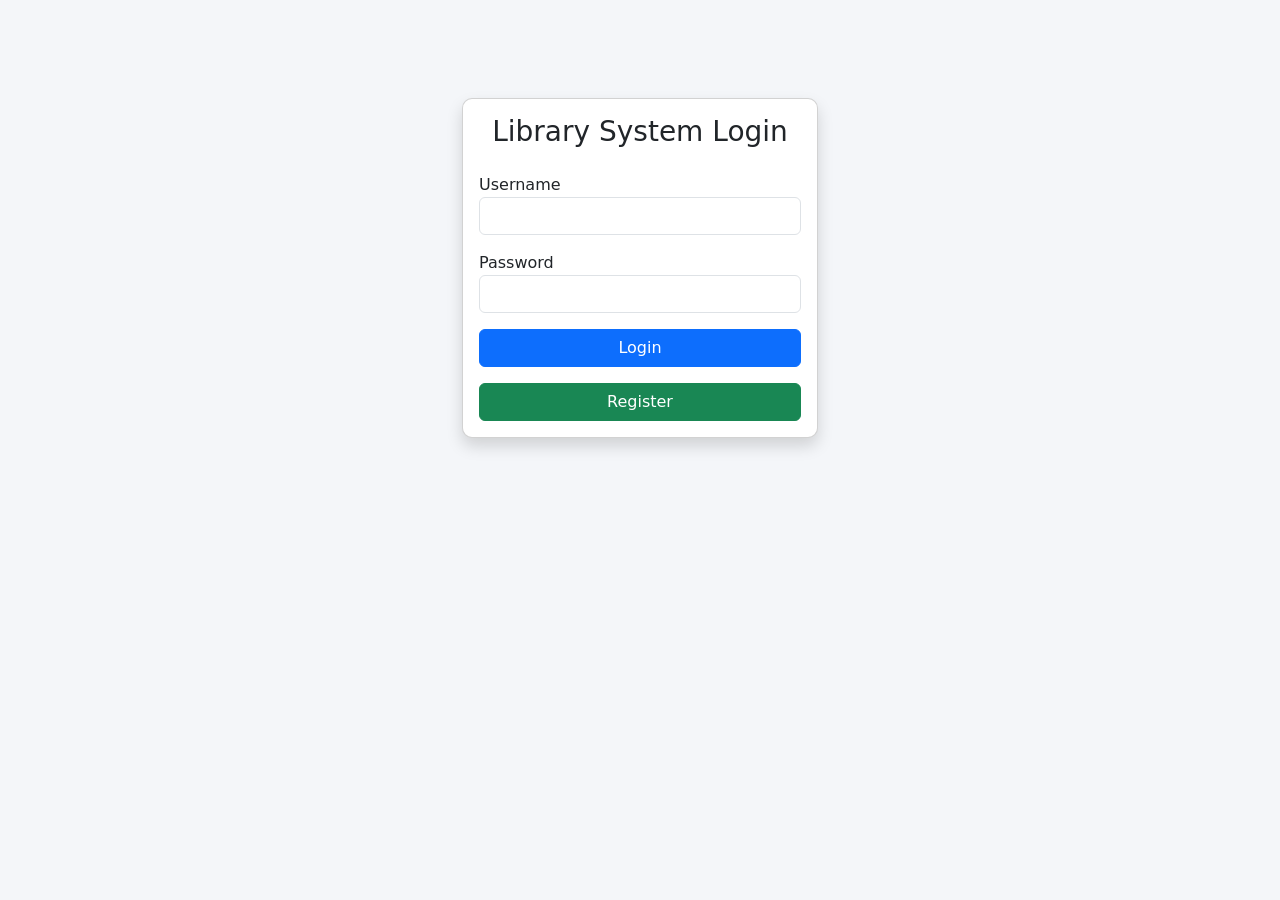
<file: index.html>
<!DOCTYPE html>

<html lang="en">

<head>

<meta charset="UTF-8">

<meta name="viewport" content="width=device-width, initial-scale=1.0">

<title>Library System - Login</title>

<!-- Bootstrap 5 -->

<link href="https://cdn.jsdelivr.net/npm/bootstrap@5.3.3/dist/css/bootstrap.min.css" rel="stylesheet">

<!-- Custom CSS -->

<link rel="stylesheet" href="css/style.css">

</head>

<body>

<div class="container">

<div class="row justify-content-center mt-5">

<div class="col-md-4">

<div class="card shadow">

<div class="card-body">

<h3 class="text-center mb-4">

Library System Login

</h3>

<div id="errorMessage" class="text-danger mb-3"></div>

<form onsubmit="return loginUser()">

<div class="mb-3">

<label>Username</label>

<input type="text" id="username" class="form-control">

</div>

<div class="mb-3">

<label>Password</label>

<input type="password" id="password" class="form-control">

</div>

<button class="btn btn-primary w-100">

Login

</button>

</form>

<a href="register.html" class="btn btn-success w-100 mt-3">
    
    Register
    
</a>

</div>

</div>

</div>

</div>

</div>

<script src="js/login.js"></script>

</body>

</html>
</file>
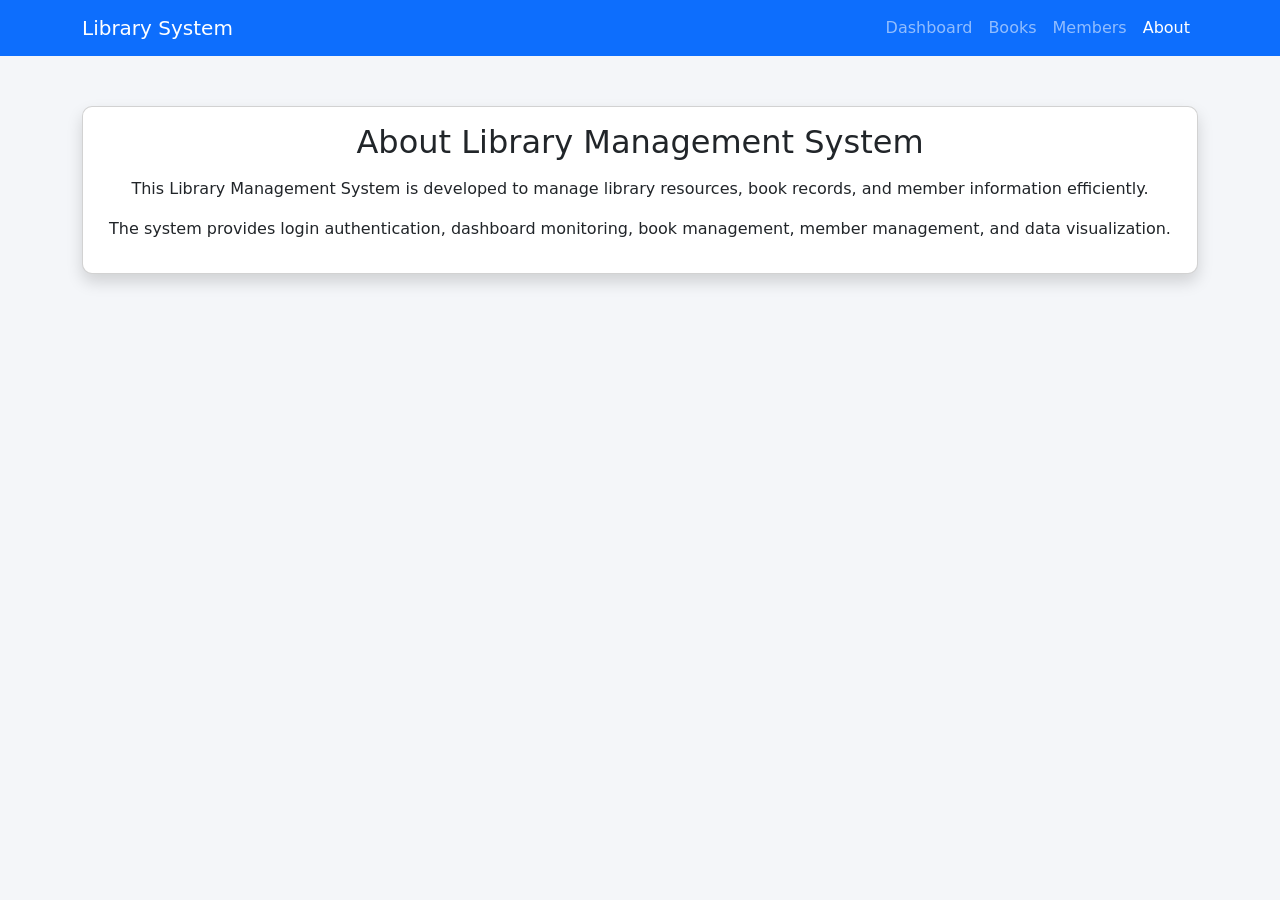
<file: about.html>
<!DOCTYPE html>

<html lang="en">

<head>

<meta charset="UTF-8">

<meta name="viewport" content="width=device-width, initial-scale=1.0">

<title>About Library System</title>

<link href="https://cdn.jsdelivr.net/npm/bootstrap@5.3.3/dist/css/bootstrap.min.css" rel="stylesheet">

<link rel="stylesheet" href="css/style.css">

</head>

<body>

<nav class="navbar navbar-expand-lg navbar-dark bg-primary">

<div class="container">

<a class="navbar-brand" href="dashboard.html">

Library System

</a>

<ul class="navbar-nav ms-auto">

<li class="nav-item">

<a class="nav-link" href="dashboard.html">

Dashboard

</a>

</li>

<li class="nav-item">

<a class="nav-link" href="books.html">

Books

</a>

</li>

<li class="nav-item">

<a class="nav-link" href="members.html">

Members

</a>

</li>

<li class="nav-item">

<a class="nav-link active" href="about.html">

About

</a>

</li>

</ul>

</div>

</nav>

<div class="container mt-5">

<div class="card shadow">

<div class="card-body text-center">

<h2>

About Library Management System

</h2>

<p class="mt-3">

This Library Management System is developed to manage library resources,

book records, and member information efficiently.

</p>

<p>

The system provides login authentication, dashboard monitoring,

book management, member management, and data visualization.

</p>

</div>

</div>

</div>

</body>

</html>
</file>
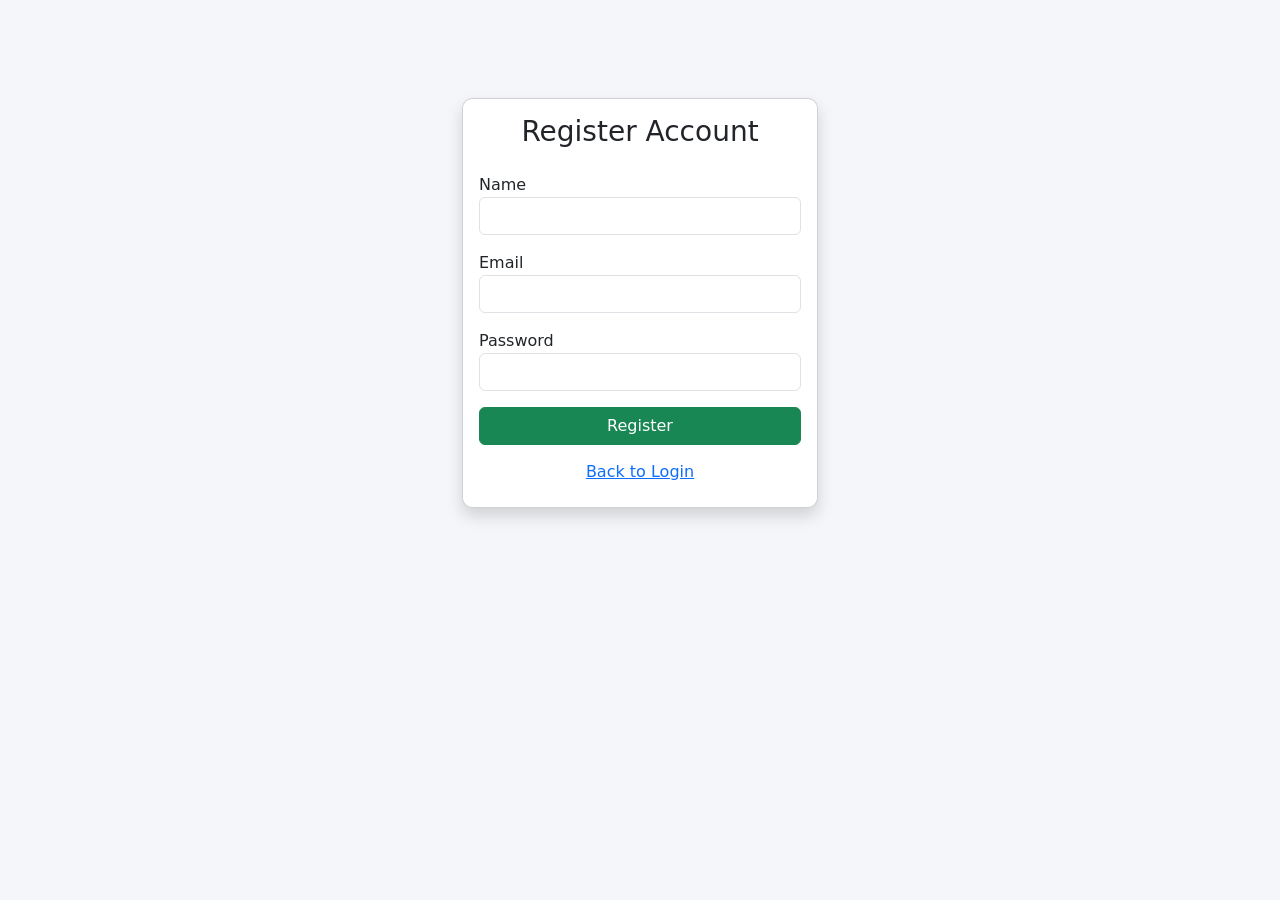
<file: register.html>
<!DOCTYPE html>

<html lang="en">

<head>

<meta charset="UTF-8">

<meta name="viewport" content="width=device-width, initial-scale=1.0">

<title>Register</title>

<link href="https://cdn.jsdelivr.net/npm/bootstrap@5.3.3/dist/css/bootstrap.min.css" rel="stylesheet">

<link rel="stylesheet" href="css/style.css">

</head>

<body>

<div class="container mt-5">

<div class="row justify-content-center">

<div class="col-md-4">

<div class="card shadow">

<div class="card-body">

<h3 class="text-center mb-4">

Register Account

</h3>

<div class="mb-3">

<label>Name</label>

<input type="text" class="form-control">

</div>

<div class="mb-3">

<label>Email</label>

<input type="email" class="form-control">

</div>

<div class="mb-3">

<label>Password</label>

<input type="password" class="form-control">

</div>

<button type="button" onclick="registerUser()"class="btn btn-success w-100">

Register

</button>

<a href="index.html" class="btn btn-link w-100 mt-2">

Back to Login

</a>

</div>

</div>

</div>

</div>

</div>

<script>

function registerUser(){

    alert("Registration successful. Please login.");

    window.location.href = "index.html";

}

</script>

</body>

</html>
</file>
<file: css/style.css>
.navbar-nav .nav-link {
    display: flex;
    align-items: center;

}



body {

    background-color: #f4f6f9;

}

.card {

    margin-top: 50px;

    border-radius: 10px;

}
</file>
